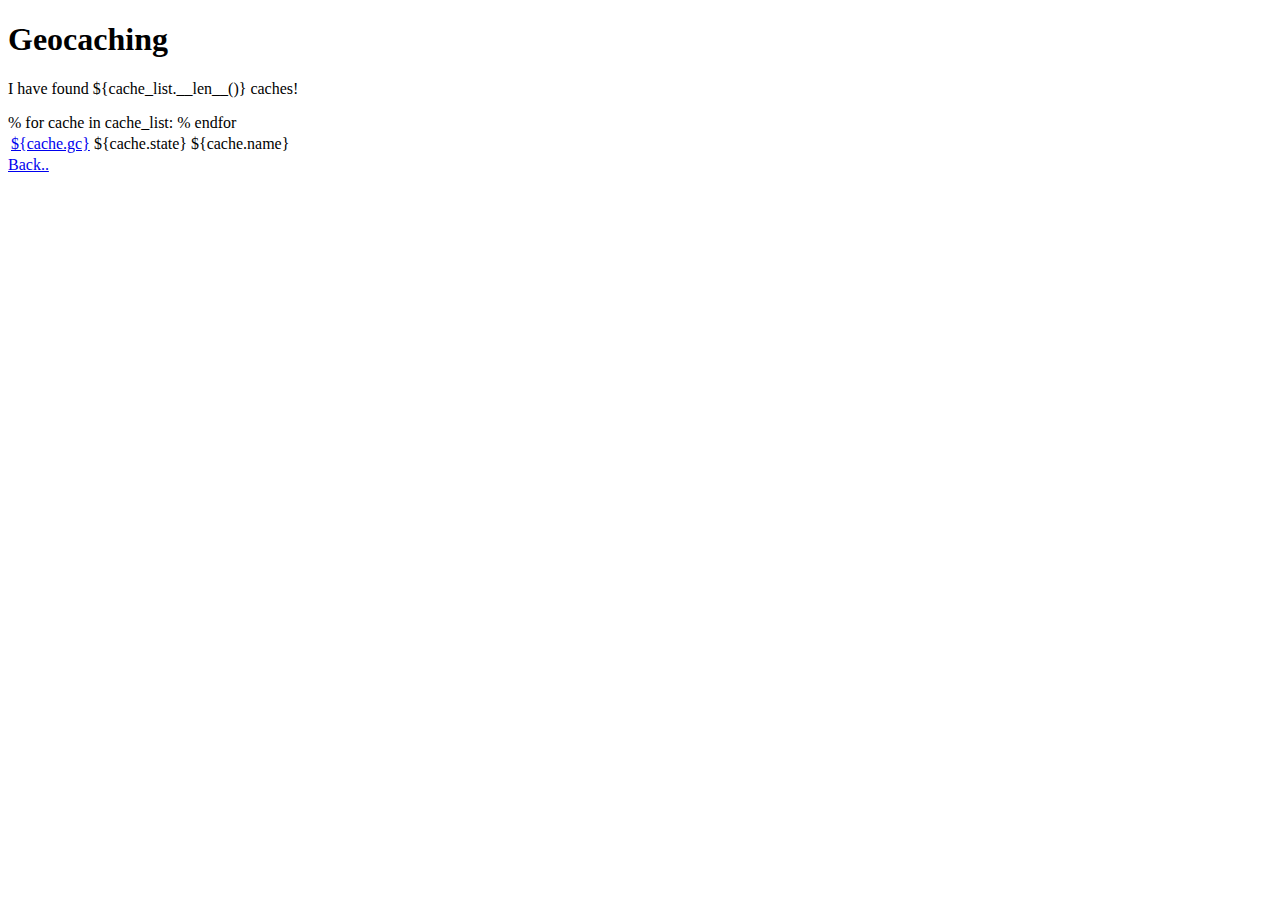
<file: templates/geocaching.html>
<!DOCTYPE html>
<head>
    <title>Geocaching</title>
</head>
<body>
    <h1>Geocaching</h1>
    <p>I have found ${cache_list.__len__()} caches!</p>
    <table>
        % for cache in cache_list:
            <tr>
                <td><a href="${cache.url}">${cache.gc}</a></td>
                <td>${cache.state}</td>
                <td>${cache.name}</td>
            </tr>
        % endfor
    </table>
    <a href="/">Back..</a>
</body>
</html>
</file>
